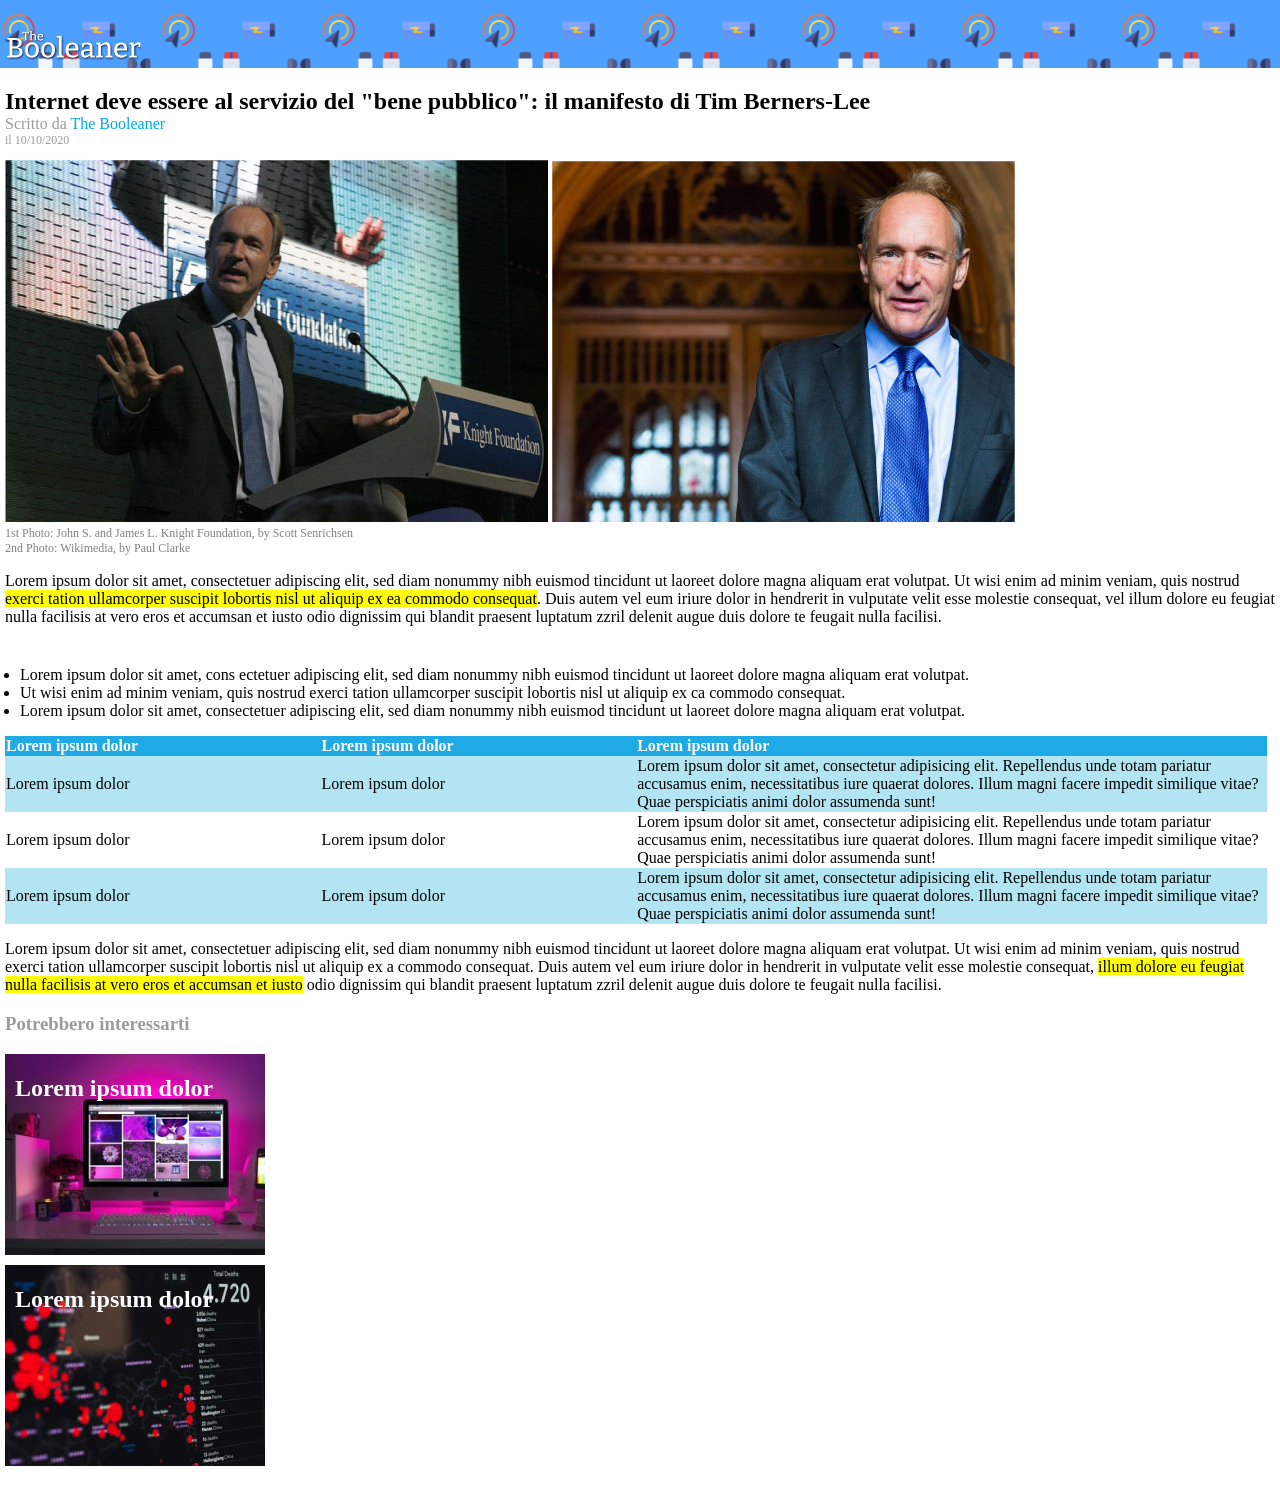
<file: index.html>
<!DOCTYPE html>
<html lang="en">
<head>
  <meta charset="UTF-8">
  <meta http-equiv="X-UA-Compatible" content="IE=edge">
  <meta name="viewport" content="width=device-width, initial-scale=1.0">
  <link rel="stylesheet" href="css/style.css">
  <title>The Booleaner</title>
</head>
<body>
  
  <!-- Header, contenente logo -->
  <header>
    <div class="boxlogo">
    <img id="logo" src="img/logo.svg" alt="Logo The Booleaner">
  </div>
  </header>
  <!-- /Header -->

  <!-- Main, contiene contenuto principale -->
  <main>
    <!-- Section, contenente titolo ed sottotilo articolo -->
    <section>
      <div class="titolo-articolo">
        <h1>Internet deve essere al servizio del "bene pubblico": il manifesto di Tim Berners-Lee</h1>
      </div>

      <div class="sottotitolo">
        <p id="boxautore">Scritto da <span id="autore">The Booleaner</span></p>
        <p id="data">il 10/10/2020</p>
      </div>
    </section>
    <!-- /Section, contenente titolo ed sottotilo articolo -->

    <!-- Section, contenente immagini ed didascalie -->
    <section>
      <!-- Galleria immagini -->
      <div>
        <img src="/img/tim-1.jpg" alt="Tim Berners-Lee">
        <img src="/img/tim-2.jpg" alt="Tim Berners-Lee">
      </div>
      <!-- /Galleria immagini -->

      <!-- Didascalie immagini -->
      <div class="didascalie">
        <p>1st Photo: John S. and James L. Knight Foundation, by Scott Senrichsen</p>
        <p>2nd Photo: Wikimedia, by Paul Clarke</p>
      </div>
      <!-- /Didascalie immagini -->
    </section>

    <!-- Section, contenente testo articolo -->
    <section class="articolo">
      <p>Lorem ipsum dolor sit amet, consectetuer adipiscing elit, sed diam nonummy nibh euismod tincidunt ut laoreet dolore magna aliquam erat volutpat. Ut wisi enim ad minim veniam, quis nostrud <span class="testo-evidenziato">exerci tation ullamcorper suscipit lobortis nisl ut aliquip ex ea commodo consequat</span>. Duis autem vel eum iriure dolor in hendrerit in vulputate velit esse molestie consequat, vel illum dolore eu feugiat nulla facilisis at vero eros et accumsan et iusto odio dignissim qui blandit praesent luptatum zzril delenit augue duis dolore te feugait nulla facilisi.</p>
    </section>
    <!-- /Section, contenente testo articolo -->

    <!-- Section, lista non ordinata -->
    <section>
      <ul class="lista-non-ordinata">
        <li>Lorem ipsum dolor sit amet, cons ectetuer adipiscing elit, sed diam nonummy nibh euismod tincidunt ut laoreet dolore magna aliquam erat volutpat.</li>
        <li>Ut wisi enim ad minim veniam, quis nostrud exerci tation ullamcorper suscipit lobortis nisl ut aliquip ex ca commodo consequat.</li>
        <li>Lorem ipsum dolor sit amet, consectetuer adipiscing elit, sed diam nonummy nibh euismod tincidunt ut laoreet dolore magna aliquam erat volutpat.</li>
      </ul>
    </section>
    <!-- /Section, lista non ordinata -->

    <!-- Section, tabella -->
    <section>
      <table class="tabella">
        <thead>
          <tr>
            <th class="tabella-colonna-25">Lorem ipsum dolor</th>
            <th class="tabella-colonna-25">Lorem ipsum dolor</th>
            <th class="tabella-colonna-50">Lorem ipsum dolor</th>
          </tr>
        </thead>
        <tbody>
          <tr class="riga-sfondo">
            <td class="tabella-colonna-25">Lorem ipsum dolor</td>
            <td class="tabella-colonna-25">Lorem ipsum dolor</td>
            <td class="tabella-colonna-50">Lorem ipsum dolor sit amet, consectetur adipisicing elit. Repellendus unde totam pariatur accusamus enim, necessitatibus iure quaerat dolores. Illum magni facere impedit similique vitae? Quae perspiciatis animi dolor assumenda sunt!</td>
          </tr>
          <tr>
            <td class="tabella-colonna-25">Lorem ipsum dolor</td>
            <td class="tabella-colonna-25">Lorem ipsum dolor</td>
            <td class="tabella-colonna-50">Lorem ipsum dolor sit amet, consectetur adipisicing elit. Repellendus unde totam pariatur accusamus enim, necessitatibus iure quaerat dolores. Illum magni facere impedit similique vitae? Quae perspiciatis animi dolor assumenda sunt!</td>
          </tr>
          <tr class="riga-sfondo">
            <td class="tabella-colonna-25">Lorem ipsum dolor</td>
            <td class="tabella-colonna-25">Lorem ipsum dolor</td>
            <td class="tabella-colonna-50">Lorem ipsum dolor sit amet, consectetur adipisicing elit. Repellendus unde totam pariatur accusamus enim, necessitatibus iure quaerat dolores. Illum magni facere impedit similique vitae? Quae perspiciatis animi dolor assumenda sunt!</td>
          </tr>
        </tbody>
      </table>

    </section>
    <!-- /Section, tabella -->

    <!-- Section, testo sotto la tabella -->
    <section>
      <p>Lorem ipsum dolor sit amet, consectetuer adipiscing elit, sed diam nonummy nibh euismod tincidunt ut laoreet dolore magna aliquam erat volutpat. Ut wisi enim ad minim veniam, quis nostrud exerci tation ullamcorper suscipit lobortis nisl ut aliquip ex a commodo consequat. Duis autem vel eum iriure dolor in hendrerit in vulputate velit esse molestie consequat, <span class="testo-evidenziato"> illum dolore eu feugiat nulla facilisis at vero eros et accumsan et iusto</span> odio dignissim qui blandit praesent luptatum zzril delenit augue duis dolore te feugait nulla facilisi.</p>
    </section>
    <!-- /Section, testo sotto la tabella -->

  </main>

  <!-- /Main-->

  <!-- Footer, contiene contenuti corelati -->
  <footer>

    <h3>Potrebbero interessarti</h3>

    <section class="correlato1">
      <h2>Lorem ipsum dolor</h2>
    </section>

    <section class="correlato2">
      <h2>Lorem ipsum dolor</h2>
    </section>


  </footer>
  <!-- /Footer -->

</body>
</html>
</file>
<file: css/style.css>
body{
  margin: 0;
}
main, footer{
  margin-left: 5px;
}

header{
  background-color: #4ea0ff;
  background-image: url('/img/pattern.png');
  background-size: 25%;
}

/* LOGO */
header .boxlogo {
width: 150px;
height: auto;
padding-left: 0.5%;
}

header #logo{
width: 90%;
padding-top: 20%;
}
/* /LOGO */

/* TITOLO ARTICOLO */
main .titolo-articolo h1{
margin-bottom: 0;
}

main #data {
  margin-top: 0;
  font-size: 12px;
}

main #boxautore{
  margin-bottom: 0;
}

main #data, #boxautore {
  margin-top: 0;
  color: #9b9b9b;
}

main #autore{
  color: #00abe5;
}
/* /TITOLO ARTICOLO */

/* GALLERIA */

main .didascalie{
  color: grey;
  font-size: 12px;
}
main .didascalie p{
  margin-top: 0;
  margin-bottom: 0;
}

/* /GALLERIA */

/* ARTICOLO */

main .articolo{
  margin-bottom: 40px;
}
main .testo-evidenziato{
  background-color: #FFFF00;
}

main .lista-non-ordinata{
  padding-left: 15px ;

}

/* Tabella */

main .tabella {
  border: 0px;
  border-collapse: collapse;
  text-align: left;
  margin-right: 1%;
}

main .tabella thead{
  background-color: #1fa9e5;
  color: white;
}

main .tabella-colonna-25{
  width: 25%;
}
main .tabella-colonna-50{
  width: 50%;
}

main .riga-sfondo{
  background-color:#b2e4f2;
}

/* /Tabella */


/* /ARTICOLO */

/* FOOTER */

footer h3 {
  color: #9b9b9b;
}

footer .correlato1{
  background-image: url('/img/monitor.jpg');
  width: 250px;
  height: 200px;
  color: white;
  padding-top: 1px;
  padding-left: 10px;
  margin-bottom: 10px;
}

footer .correlato2{
  background-image: url('/img/graph.jpg');
  width: 250px;
  height: 200px;
  color: white;
  padding-top: 1px;
  padding-left: 10px;
  margin-bottom: 20px;
}

/* /FOOTER */
</file>
